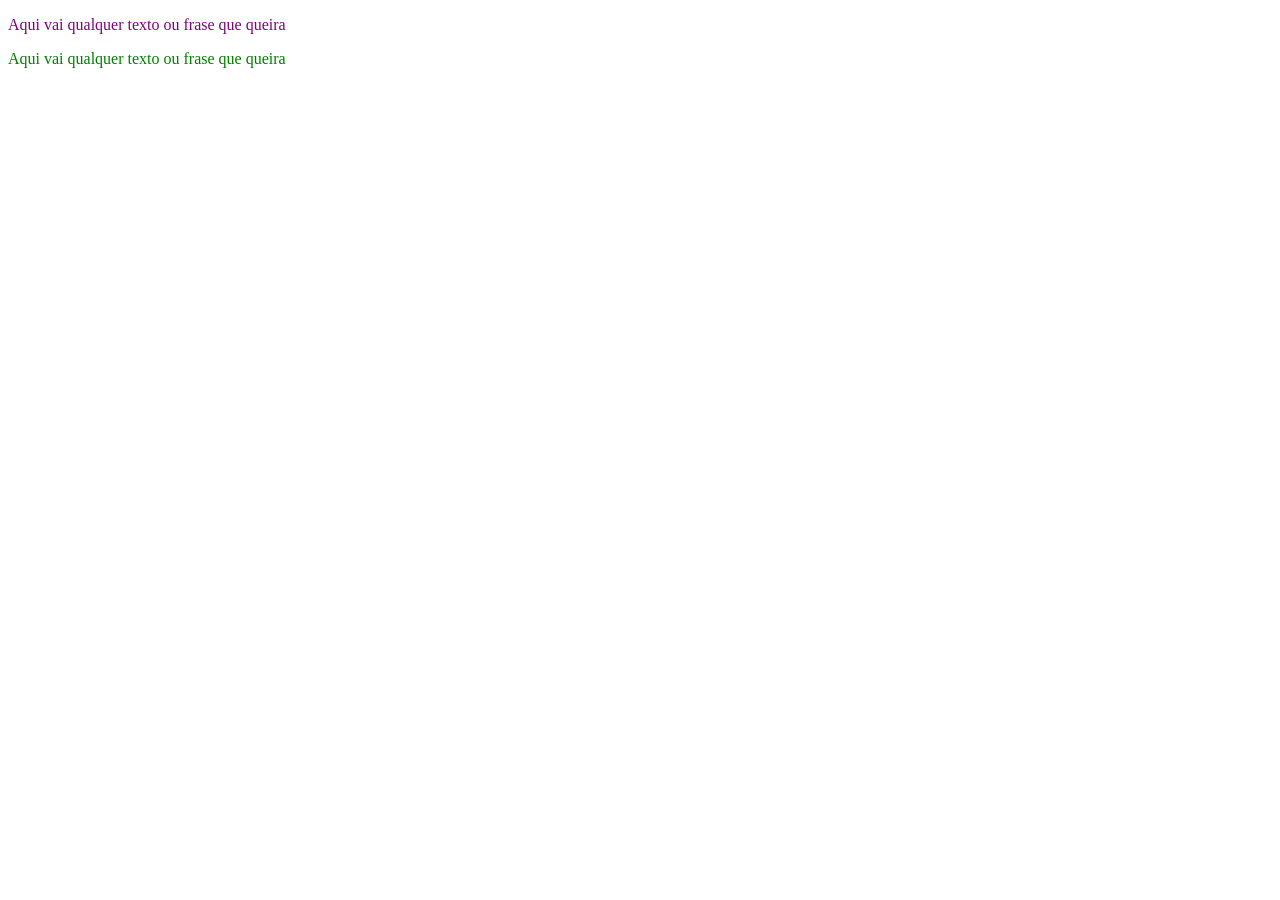
<file: index.html>
<!DOCTYPE html>

<html lang ="pt-br">

    <head>

        <meta charset ="utf-8">

        <meta name ="author" content="sem nome">

        <meta name ="viewport" content ="width=device-width,initial-scale=1"/>

        <link rel ="shortcut icon" type ="image/x-icon" href ="./images/favicon.ico">

        <link rel ="stylesheet" type ="text/css" href ="./index.css">

        <script src="./index.js"></script>

        <title> minha pagina </title>

    </head>

    <body>
     

  <p id ="pr1" onclick ="mudar_pr1 ()">Aqui vai qualquer texto ou frase que queira</p>

<p id ="pr2" onmouseenter ="mudar_pr2 ()">Aqui vai qualquer texto ou frase que queira</p>


    
      </body>
        
</html>
</file>
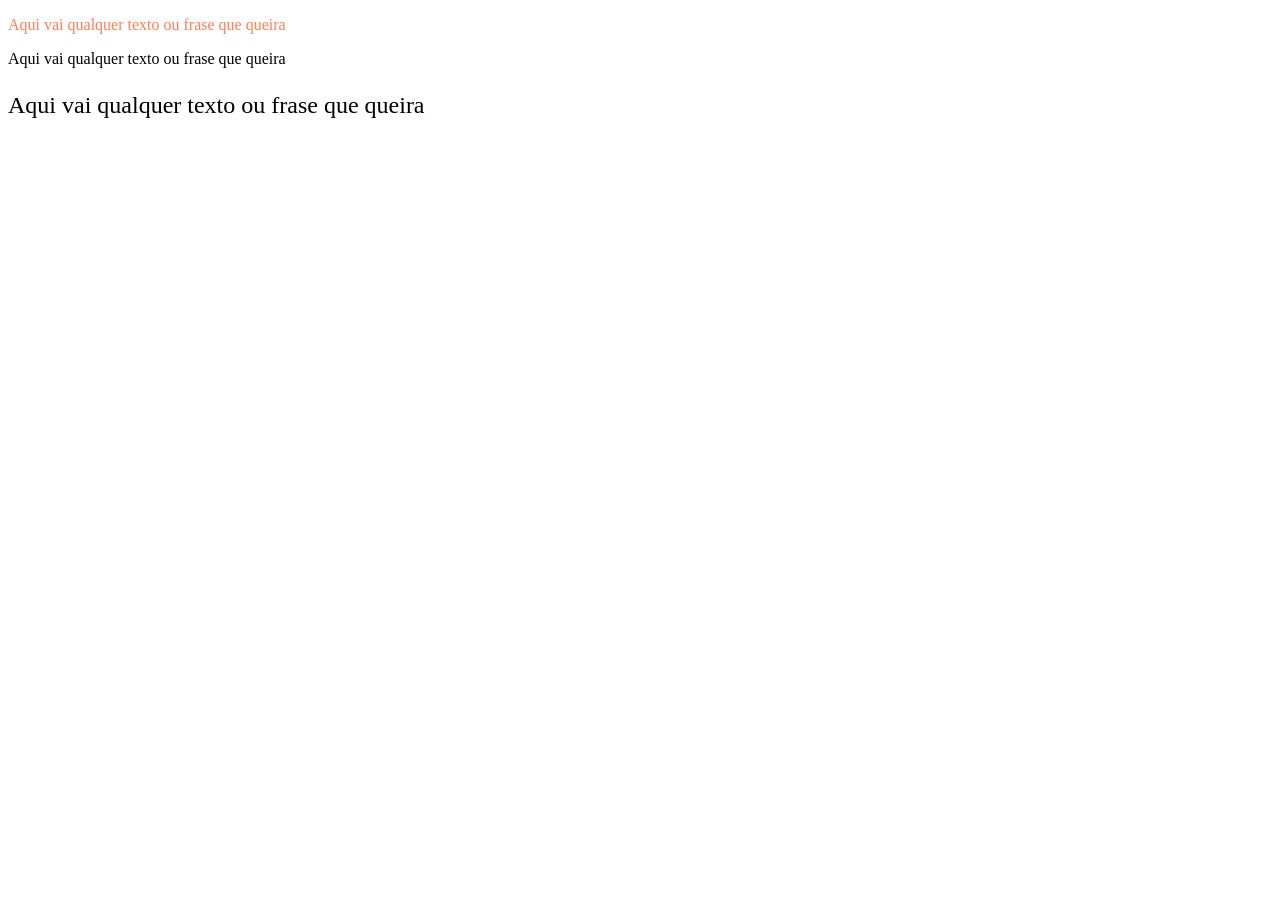
<file: paragrafos.html>
<!DOCTYPE html>

<html lang ="pt-br">

    <head>

        <meta charset ="utf-8">

        <meta name ="author" content ="Seu nome aqui">

        <meta name ="viewport" content ="width=device-width,initial-scale=1"/>

        <link rel ="shortcut icon" type ="image/x-icon" href ="./images/favicon.ico">

        <link rel ="stylesheet" type ="text/css" href ="./paragrafos.css">

        <script src ="./paragrafos.js"></script>

        <title>Coloque aqui um título para sua página</title>

    </head>

    <body>

<p id ="p1" onclick ="mudar_cor_p1()">Aqui vai qualquer texto ou frase que queira</p>

<p id ="p2" onclick ="mudar_alinhamento_p2()">Aqui vai qualquer texto ou frase que queira</p>

<p id ="p3" onclick ="mudar_tamanho_p3()">Aqui vai qualquer texto ou frase que queira</p>




    </body>

</html>
</file>
<file: index.css>
#pr1{

    color: purple;

}    

#pr2{

    color: green;

}
</file>
<file: paragrafos.css>
#p1{

    color: coral;

}    

#p2{

    text-align: left;
    
}

#p3{

    font-size: 1.5em;

}
</file>
